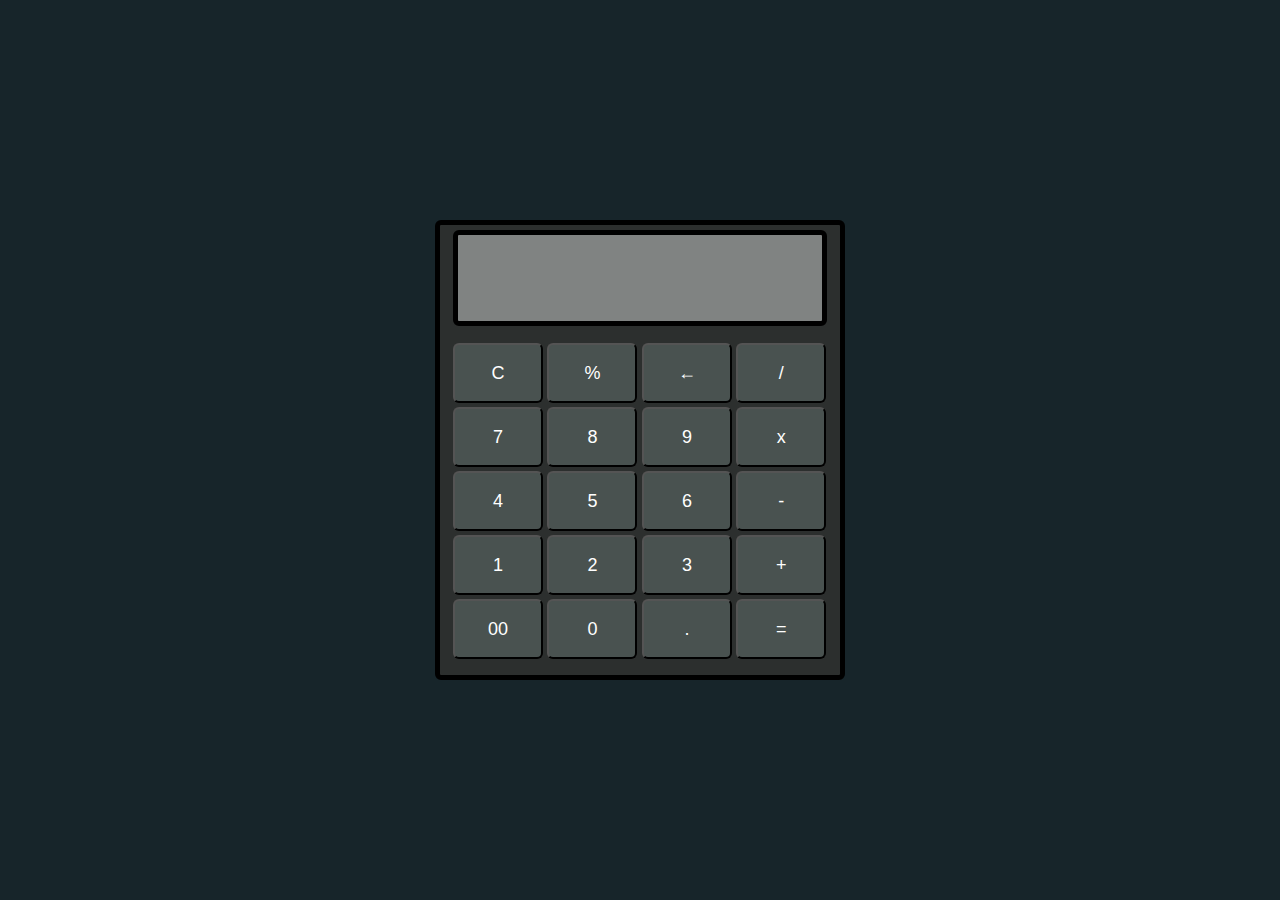
<file: Calculator/index.html>
<!DOCTYPE html>
<html lang="en">
<head>
    <meta charset="UTF-8">
    <meta name="viewport" content="width=device-width, initial-scale=1.0">
    <title>Calcultor</title>
    <link rel="stylesheet" href="index.css">
</head>
<body>
    <div class="container">
        <input type="text" id = 'res'>
      <div class="btn">
         <input type="button" value = 'C' onclick = "Clear()">
         <input type="button" value = '%' onclick = "Solve('%')">
         <input type="button" value = '←' onclick ="Back('←')">
         <input type="button" value = '/' onclick = "Solve('/')">
         <br>
         <input type="button" value = '7' onclick = "Solve('7')">
         <input type="button" value = '8' onclick = "Solve('8')">
         <input type="button" value = '9' onclick = "Solve('9')">
         <input type="button" value = 'x' onclick = "Solve('*')">
         <br>
         <input type="button" value = '4' onclick = "Solve('4')">
         <input type="button" value = '5' onclick = "Solve('5')">
         <input type="button" value = '6' onclick = "Solve('6')">
         <input type="button" value = '-' onclick = "Solve('-')">
         <br>
         <input type="button" value = '1' onclick = "Solve('1')">
         <input type="button" value = '2' onclick = "Solve('2')">
         <input type="button" value = '3' onclick = "Solve('3')">
         <input type="button" value = '+' onclick = "Solve('+')">
         <br>
         <input type="button" value = '00'onclick = "Solve('00')">
         <input type="button" value = '0' onclick = "Solve('0')">
         <input type="button" value = '.' onclick = "Solve('.')">
         <input type="button" value = '=' onclick = "Result()">
      </div>
    </div>
    <script src="index.js"></script>
</body>
</html>
</file>
<file: Calculator/index.css>
*{
	padding: 0;
	margin: 0;
	font-family: 'poppins', sans-serif;
 }
 body{
	background-color: #17252a;
	display: grid;
	height: 100vh;
	place-items: center;
 }
 .container{
	width: 400px;
	height: 450px;
	background-color: #2c2f2e;
	position: absolute;
	border: 5px solid black;
	border-radius: 6px; 
 }
 .container input[type='text'] {
	width: 88%;
	position: relative;
	height: 80px;
	top: 5px;
	text-align: right;
	padding: 3px 6px;
	outline: none;
	font-size: 40px;
	background-color: #808382;
	border: 5px solid black;
	display: flex;
	margin: auto;
	border-radius: 6px;
	color: black;
 }
 .btn input[type='button']{
	width:90px;
	padding: 2px;
	margin: 2px 0px;
	position: relative;
	left: 13px;
	top: 20px;
	height: 60px;
	cursor: pointer;
	font-size: 18px;
	transition: 0.5s;
	background-color: #495250;
	border-radius: 6px;
	color: white;
 }
 .btn input[type='button']:hover{
	
	background-color: #686865;
	color: white;
 }
</file>
